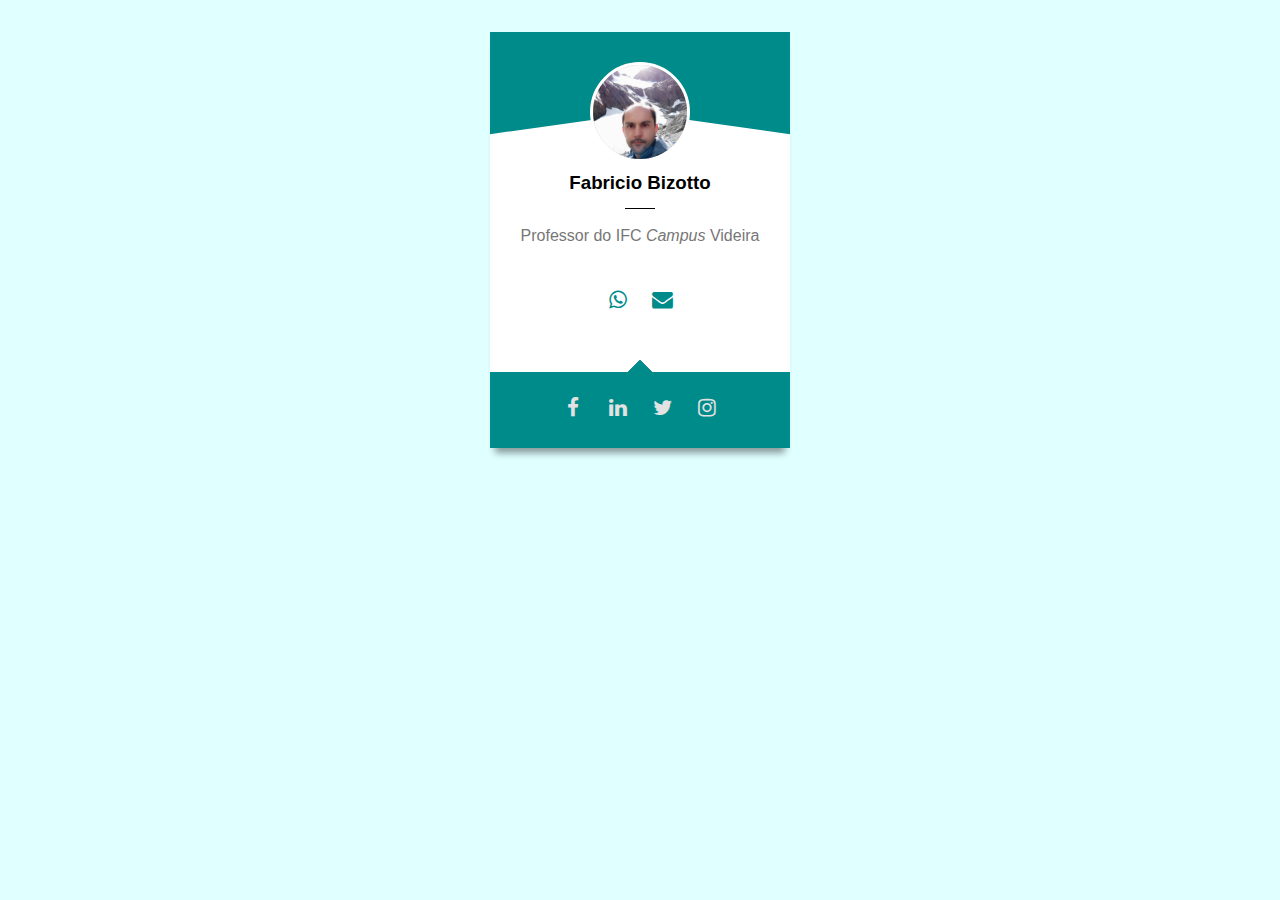
<file: index.html>
<!DOCTYPE html>
<html lang="pt-br">
<head>
    <meta charset="UTF-8">
    <meta http-equiv="X-UA-Compatible" content="IE=edge">
    <meta name="viewport" content="width=device-width, initial-scale=1.0">
    <title>Profile</title>
    <link rel="stylesheet" href="https://cdnjs.cloudflare.com/ajax/libs/font-awesome/4.6.3/css/font-awesome.min.css">
    <link rel="stylesheet" href="estilos.css">
    <link rel="icon" type="image/x-icon" href="eu.jpg">
</head>
<body>
    
<div class="cards-container">
  
    <div class="card card-one">
      <header>
        <div class="avatar">
          <img src="eu.jpg" alt="Fabricio Bizotto" />
        </div>
      </header>
  
      <h3>Fabricio Bizotto</h3>
      <div class="desc">
        <p>Professor do IFC <i>Campus</i> Videira</p>
      </div>
      <div class="contacts">
        <a href="https://wa.me/5549999999999" target="_blank"><i class="fa fa-whatsapp"></i></a>
        <a href="mailto:fabricio.bizotto@ifc.edu.br" target="_blank"><i class="fa fa-envelope"></i></a>
        <div class="clear"></div>
      </div>
  
      <footer>
        <a href="https://facebook.com/fabricio.bizotto" target="_blank"><i class="fa fa-facebook"></i></a>
        <a href=""><i class="fa fa-linkedin"></i></a>
        <a href="https://twitter.com/Fabricio_Bizo" target="_blank"><i class="fa fa-twitter"></i></a>
        <a href="https://instagram.com/fabricio.bizotto" target="_blank"><i class="fa fa-instagram"></i></a>
      </footer>
    </div>
  
    <div class="clear"></div>
  </div>
</body>
</html>
</file>
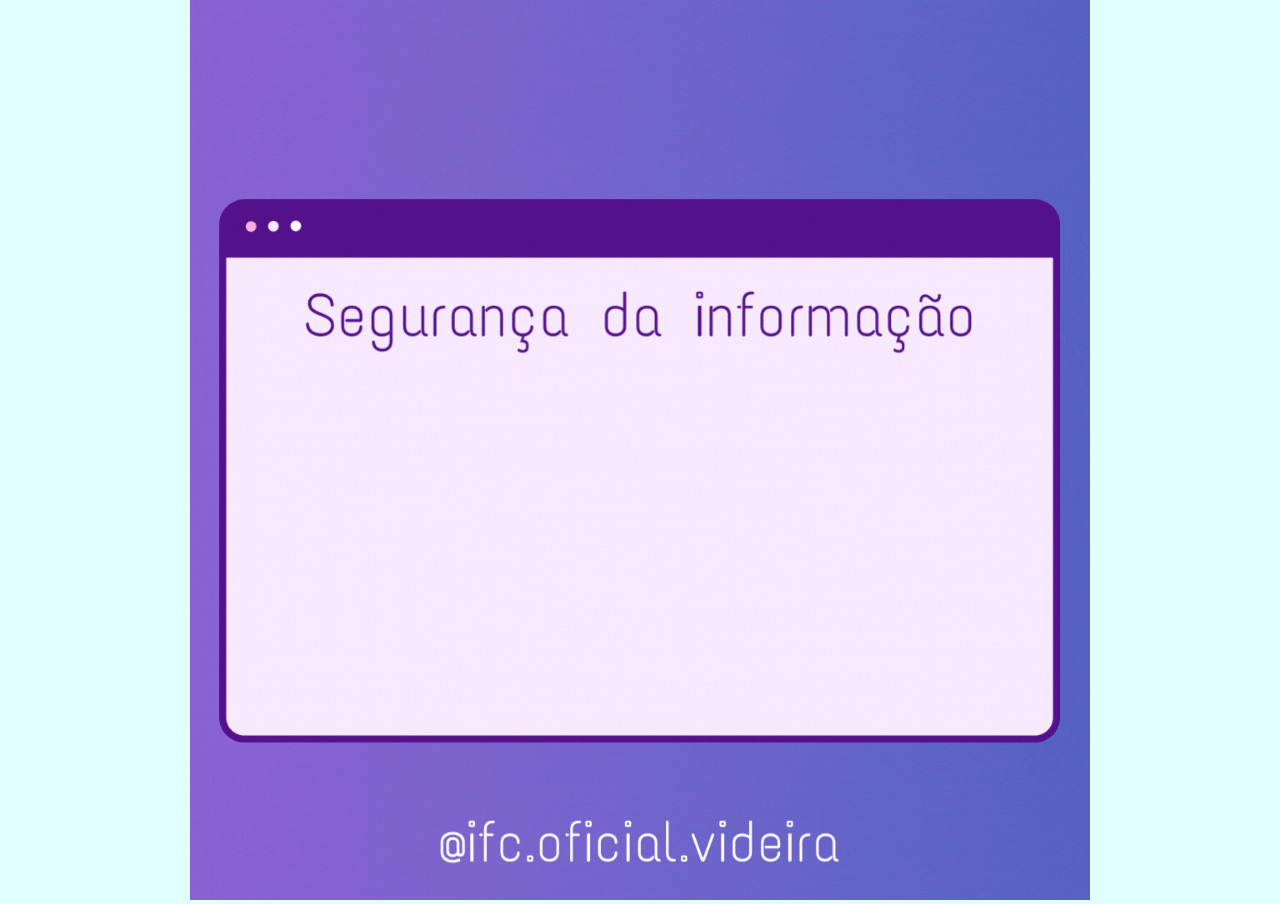
<file: seg.html>
<!DOCTYPE html>
<html lang="pt-br">
<head>
    <meta charset="UTF-8">
    <meta http-equiv="X-UA-Compatible" content="IE=edge">
    <meta name="viewport" content="width=device-width, initial-scale=1.0">
    <title>Profile</title>
    <link rel="stylesheet" href="https://cdnjs.cloudflare.com/ajax/libs/font-awesome/4.6.3/css/font-awesome.min.css">
    <link rel="icon" type="image/x-icon" href="eu.jpg">
    <link rel="stylesheet" href="estilos.css">
</head>
<body>
<section>
    
    <figure>
        <img src="img/seg.gif" alt="Segurança da Informação WhatsApp Exemplo">
    </figure>

</section>
</body>
</html>
</file>
<file: estilos.css>
/*** GENERAL STYLES ***/
* {
    -webkit-box-sizing: border-box;
    -moz-box-sizing: border-box;
    box-sizing: border-box;
    margin: 0;
    padding: 0;
    outline: 0;
}
body {
    font-family: 'Dosis', sans-serif;
    background: lightcyan;
    text-align: center;;
}
.clear {
    clear: both;
}
/*** CARD STLES ***/
.cards-container {
    width: 1140px;
    max-width: 100%;
    margin: 2rem auto;
}
.card {
    margin: auto;
}
.card-one {
    position: relative;
    width: 300px;
    background: #fff;
    box-shadow: 0 10px 7px -5px rgba(0, 0, 0, .4);
}
header {
    position: relative;
    width: 100%;
    height: 60px;
    background-color: darkcyan;
}
header::before, header::after {
    content: '';
    position: absolute;
    top: 0;
    bottom: 0;
    left: 0;
    right: 0;
    background: inherit;
}
header::before {
    -webkit-transform: skewY(-8deg);
    -moz-transform: skewY(-8deg);
    -ms-transform: skewY(-8deg);
    -o-transform: skewY(-8deg);
    transform: skewY(-8deg);
    -webkit-transform-origin: 100% 100%;
    -moz-transform-origin: 100% 100%;
    -ms-transform-origin: 100% 100%;
    -o-transform-origin: 100% 100%;
    transform-origin: 100% 100%;
}
header::after {
    -webkit-transform: skewY(8deg);
    -moz-transform: skewY(8deg);
    -ms-transform: skewY(8deg);
    -o-transform: skewY(8deg);
    transform: skewY(8deg);
    -webkit-transform-origin: 0 100%;
    -moz-transform-origin: 0 100%;
    -ms-transform-origin: 0 100%;
    -o-transform-origin: 0 100%;
    transform-origin: 0 100%;
}
.avatar {
    position: absolute;
    left: 50%;
    top: 30px;
    margin-left: -50px;
    z-index: 5;
    width: 100px;
    height: 100px;
    border-radius: 50%;
    overflow: hidden;
    background: #ccc;
    border: 3px solid #fff;
}
.avatar img {
    position: absolute;
    top: 50%;
    left: 50%;
    -webkit-transform: translate(-50%, -50%);
    -moz-transform: translate(-50%, -50%);
    -ms-transform: translate(-50%, -50%);
    -o-transform: translate(-50%, -50%);
    transform: translate(-50%, -50%);
    width: 100px;
    height: auto;
}

figure img {
    height: 100vh;
}

h3 {
    position: relative;
    margin: 80px 0 30px;
    text-align: center;
}
h3::after {
    content: '';
    position: absolute;
    bottom: -15px;
    left: 50%;
    margin-left: -15px;
    width: 30px;
    height: 1px;
    background: #000;
}
.desc {
    padding: 0 1rem 2rem;
    text-align: center;
    line-height: 1.5;
    color: #777;
}

ul {
    list-style: none;
}
.contacts {
    width: 200px;
    max-width: 100%;
    margin: 0 auto 3rem;
}
a {
    display: contents;
    width: 33.333333%;
    float: left;
    text-align: center;
    color: darkcyan;
}
a:hover {
    color: #222;
}
a.fa::before {
    color: #fff;
}
a.fa::after {
    width: 100%;
    height: 100%;
}
.fa {
    position: relative;
    width: 40px;
    height: 40px;
    line-height: 39px;
    overflow: hidden;
    text-align: center;
    font-size: 1.3em;
}
.fa:before {
    position: relative;
    z-index: 1;
}
.fa::after {
    content: '';
    position: absolute;
    top: 50%;
    left: 50%;
    width: 0;
    height: 0;
    -webkit-transform: translate(-50%, -50%);
    -moz-transform: translate(-50%, -50%);
    -ms-transform: translate(-50%, -50%);
    -o-transform: translate(-50%, -50%);
    transform: translate(-50%, -50%);
    background: darkcyan;
    -webkit-transition: width 0.3s, height 0.3s;
    -moz-transition: width 0.3s, height 0.3s;
    -ms-transition: width 0.3s, height 0.3s;
    -o-transition: width 0.3s, height 0.3s;
    transition: width 0.3s, height 0.3s;
}
.fa:last-of-type .fa {
    line-height: 36px;
}
footer {
    position: relative;
    padding: 1rem;
    background-color: darkcyan;
    text-align: center;
}
footer a {
    padding: 0 1rem;
    color: #e2e2e2;
    -webkit-transition: color 0.4s;
    -moz-transition: color 0.4s;
    -ms-transition: color 0.4s;
    -o-transition: color 0.4s;
    transition: color 0.4s;
}
footer a:hover {
    color: lightcyan;
}
footer a::before {
    content: '';
    position: absolute;
    top: -27px;
    left: 50%;
    margin-left: -15px;
    border: 15px solid transparent;
    border-bottom-color: darkcyan;
}
/*** RESPONSIVE ***/
@media only screen and (max-width: 810px) {
    .card {
        float: none;
        margin-left: auto;
        margin-right: auto;
   }
}
</file>
